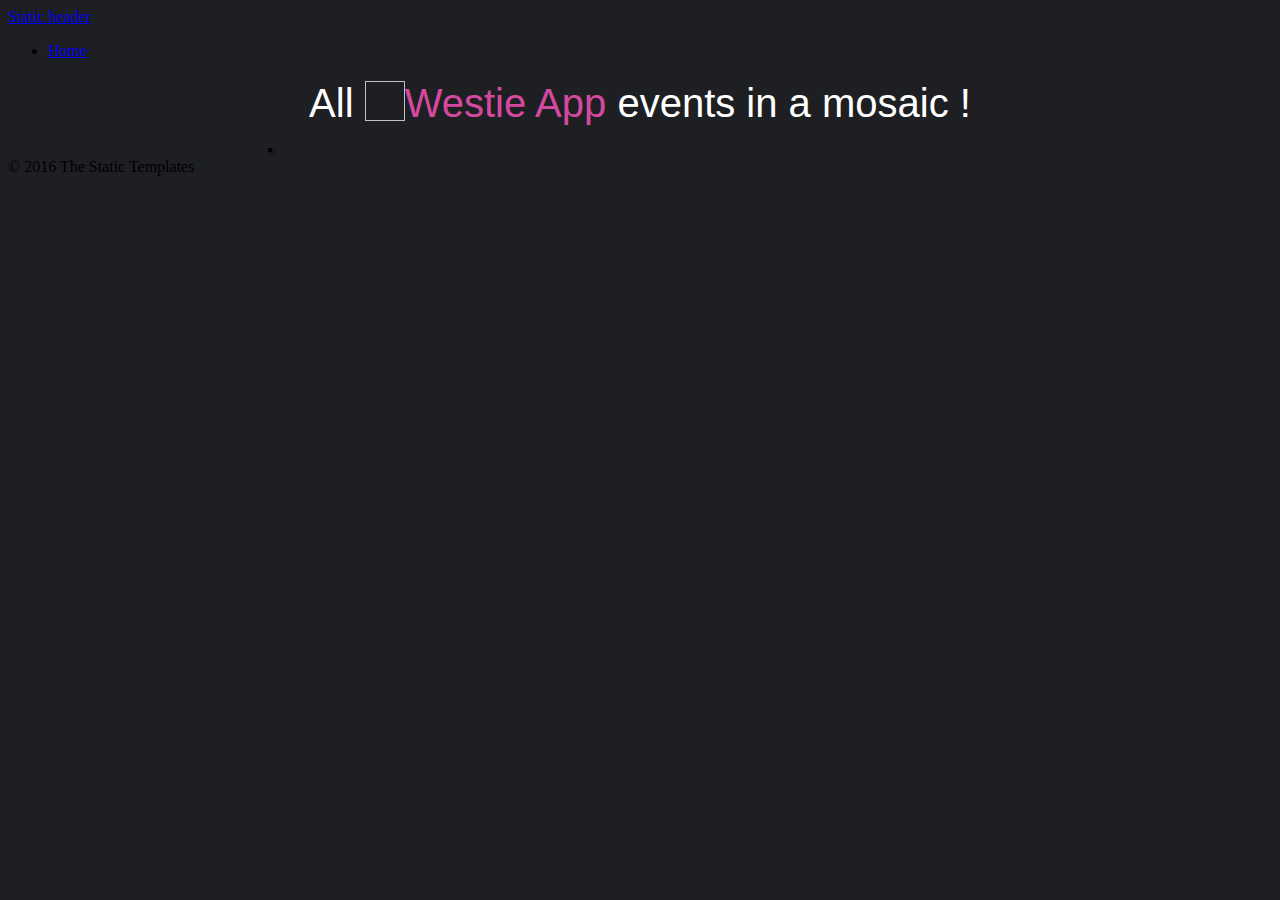
<file: src/main/resources/templates/index.html>
<!DOCTYPE html>
<html lang="en" xmlns:th="http://www.thymeleaf.org">
<head>
    <meta charset="ISO-8859-1">
    <title>WestieMosaic - An event visualisation page for Westie.app events</title>
    <link href="../static/css/main.css" th:href="@{/css/main.css}" rel="stylesheet" />
</head>
<body>
    <div th:replace="~{fragments/header :: header}">
        <!-- ============================================================================ -->
        <!-- This content is only used for static prototyping purposes (natural templates)-->
        <!-- and is therefore entirely optional, as this markup fragment will be included -->
        <!-- from "fragments/header.html" at runtime.                                     -->
        <!-- ============================================================================ -->
        <div class="navbar navbar-inverse navbar-fixed-top">
            <div class="container">
                <div class="navbar-header">
                    <a class="navbar-brand" href="#">Static header</a>
                </div>
                <div class="navbar-collapse collapse">
                    <ul class="nav navbar-nav">
                        <li class="active"><a href="#">Home</a></li>
                    </ul>
                </div>
            </div>
        </div>
    </div>
    <div class="container">
        <div class="grid">
            <div class="item-title">
                <span>All </span>
                <span class="icon-westie-app"><img th:src="@{/images/icon-images-westieapp.webp}"/></span>
                <span class="text-westie-app">Westie App</span>
                <span> events in a mosaic !</span>
            </div>
            <div th:each="event: ${allevents}" class="item">
                <!-- <img th:src="${'/image?path=' + #uris.escapePath(${event.getImageFile())}}" class="item-image" th:alt="${event.name}"/> -->
                <img th:src="@{'/image?path=' + ${#uris.escapeQueryParam(event.getImageFile())}}"  class="item-image" th:alt="${event.name}"/>
            </div>
        </div>
    </div>
    <div th:replace="~{fragments/footer :: footer}">&copy; 2016 The Static Templates</div>
</body>
</html>
</file>
